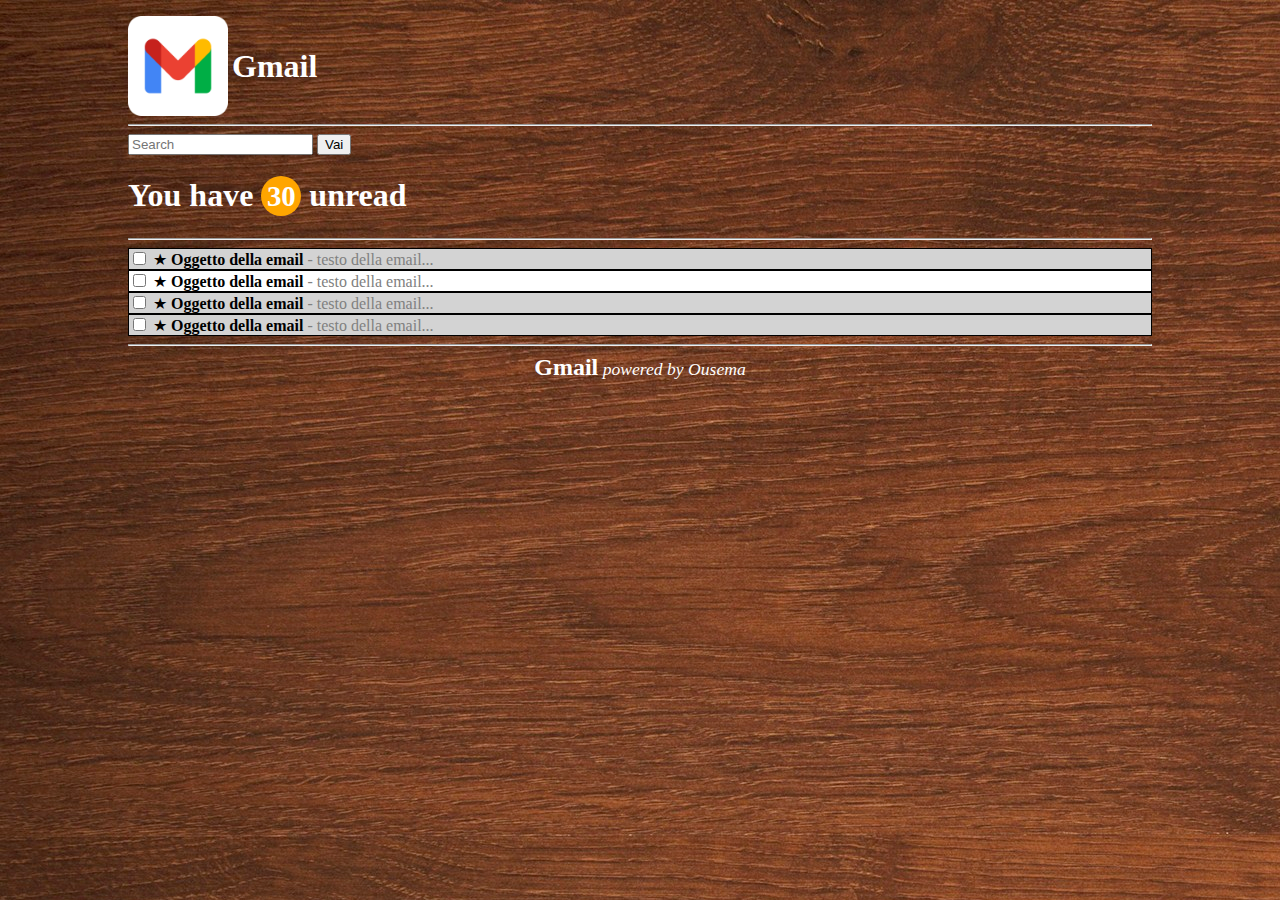
<file: index.html>
<!DOCTYPE html>
<html lang="en">
    <head>
        <meta charset="UTF-8">
        <meta name="viewport" content="width=device-width, initial-scale=1.0">
        <title>Document</title>

        <link rel="stylesheet" href="./css/style.css">
    </head>
    <body>
        <header>
            <div class="container">
                <img class="logo"
                    src="./img/google-mail-gmail-icon-logo-symbol-free-png.webp"
                    alt="gmaillogo">

                <strong class="logotext">Gmail</strong>
                <hr>
            </div>
        </header>
        <main>
            <div class="container">
                <input type="text" placeholder="Search"> <button>Vai</button>
                <!-- /search box -->
                <h1>You have <span class="notification">30</span> unread</h1>
                <hr>
            </div>
            <div class="container">
                <div class="email">
                    <input type="checkbox">
                    <span>&starf; </span>
                    <strong>Oggetto della email</strong>
                    <span class="emailtext">- testo della email...</span>

                </div>

                <div class="email read">
                    <input type="checkbox">
                    <span>&starf; </span>
                    <strong>Oggetto della email</strong>
                    <span class="emailtext">- testo della email...</span>

                </div>

                <div class="email">
                    <input type="checkbox">
                    <span>&starf; </span>
                    <strong>Oggetto della email</strong>
                    <span class="emailtext">- testo della email...</span>

                </div>

                <div class="email">
                    <input type="checkbox">
                    <span>&starf; </span>
                    <strong>Oggetto della email</strong>
                    <span class="emailtext">- testo della email...</span>

                </div>
                <hr>

            </div>

        </main>
        <footer>
            <div>
                <strong>Gmail</strong>
                <em>powered by Ousema</em>

            </div>

        </footer>

    </body>
</html>
</file>
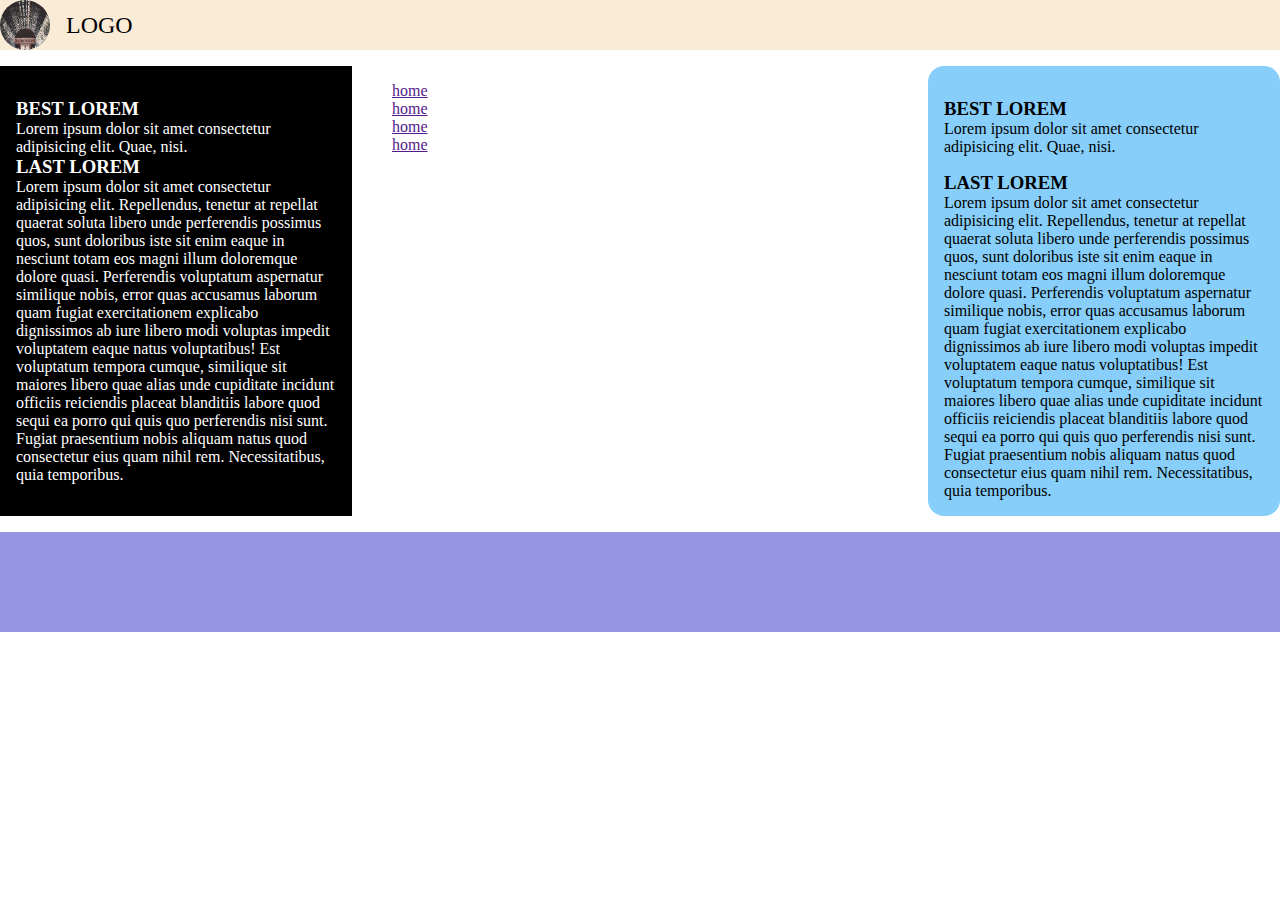
<file: flexbexo3/index.html>
<!DOCTYPE html>
<html lang="en">
    <head>
        <meta charset="UTF-8">
        <meta name="viewport" content="width=device-width, initial-scale=1.0">
        <title>Document</title>

        <link rel="stylesheet" href="./css/style.css">

    </head>
    <body class>

        <header>
            <div class="logo">
                <img src="./img/616-536x354.jpg" alt>
                <span>LOGO</span>
            </div>
        </header>

        <main>
            <div class="container">
                <div class="left">
                    <p><h3>BEST LOREM</h3>
                        Lorem ipsum dolor sit amet consectetur
                        adipisicing elit. Quae, nisi.
                    
                    <span>
                        <h3>LAST LOREM</h3>
                        Lorem ipsum dolor sit amet consectetur adipisicing
                        elit. Repellendus, tenetur at repellat quaerat soluta
                        libero unde perferendis possimus quos, sunt doloribus
                        iste sit enim eaque in nesciunt totam eos magni illum
                        doloremque dolore quasi. Perferendis voluptatum
                        aspernatur similique nobis, error quas accusamus laborum
                        quam fugiat exercitationem explicabo dignissimos ab iure
                        libero modi voluptas impedit voluptatem eaque natus
                        voluptatibus! Est voluptatum tempora cumque, similique
                        sit maiores libero quae alias unde cupiditate incidunt
                        officiis reiciendis placeat blanditiis labore quod sequi
                        ea porro qui quis quo perferendis nisi sunt. Fugiat
                        praesentium nobis aliquam natus quod consectetur eius
                        quam nihil rem. Necessitatibus, quia temporibus.
                    </span>
                    </p>
                </div>

                <div class="center">
                    <ul>
                        <li><a href>home</a></li>
                        <li><a href>home</a></li>
                        <li><a href>home</a></li>
                        <li><a href>home</a></li>

                    </ul>
                </div>
                <div class="right">
                     <p><h3>BEST LOREM</h3>
                        Lorem ipsum dolor sit amet consectetur
                        adipisicing elit. Quae, nisi.
                    </p>
                    <span>
                        <h3>LAST LOREM</h3>
                        Lorem ipsum dolor sit amet consectetur adipisicing
                        elit. Repellendus, tenetur at repellat quaerat soluta
                        libero unde perferendis possimus quos, sunt doloribus
                        iste sit enim eaque in nesciunt totam eos magni illum
                        doloremque dolore quasi. Perferendis voluptatum
                        aspernatur similique nobis, error quas accusamus laborum
                        quam fugiat exercitationem explicabo dignissimos ab iure
                        libero modi voluptas impedit voluptatem eaque natus
                        voluptatibus! Est voluptatum tempora cumque, similique
                        sit maiores libero quae alias unde cupiditate incidunt
                        officiis reiciendis placeat blanditiis labore quod sequi
                        ea porro qui quis quo perferendis nisi sunt. Fugiat
                        praesentium nobis aliquam natus quod consectetur eius
                        quam nihil rem. Necessitatibus, quia temporibus.</span>
                </div>
                </div>
            </div>
        </main>

        <footer></footer>

    </body>
</html>
</file>
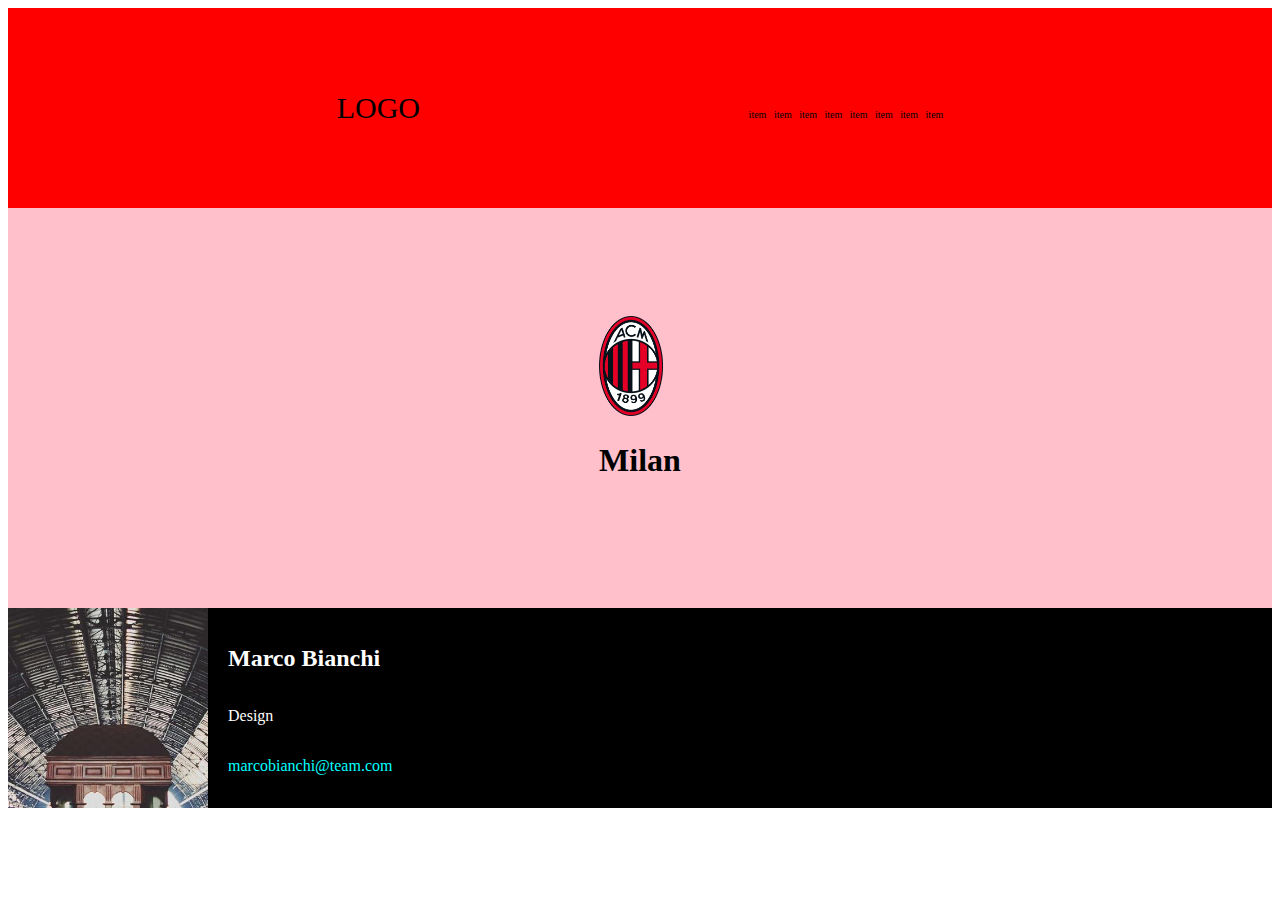
<file: Flexbox layout/index.html>
<!DOCTYPE html>
<html lang="en">
    <head>
        <meta charset="UTF-8">
        <meta name="viewport" content="width=device-width, initial-scale=1.0">
        <title>Document</title>

        <link rel="stylesheet" href="../Flexbox layout/css/style.css">
    </head>

    <body>
          <header>
            <div>LOGO</div>
            <nav>
                <a>item</a>
                <a>item</a>
                <a>item</a>
                <a>item</a>
                <a>item</a>
                <a>item</a>
                <a>item</a>
                <a>item</a>
            </nav>
          </header>

        <main>
            <div class="banner">
                <div>
                    <img class="logo"
                        src="../Flexbox layout/img/Logo_of_AC_Milan.svg.png"
                        alt>
                    <h1>Milan</h1>
                </div>
            </div>

            <div class="card">
                <div>
                    <img class="card img"
                        src="../Flexbox layout/img/616-536x354.jpg" alt>
                </div>
                <div class="content">
                    <h2>Marco Bianchi</h2>
                    <p>Design</p>
                    <p><span>marcobianchi@team.com</span></p>
                </div>


            </div>
        </main>
    </body>
</html>
</file>
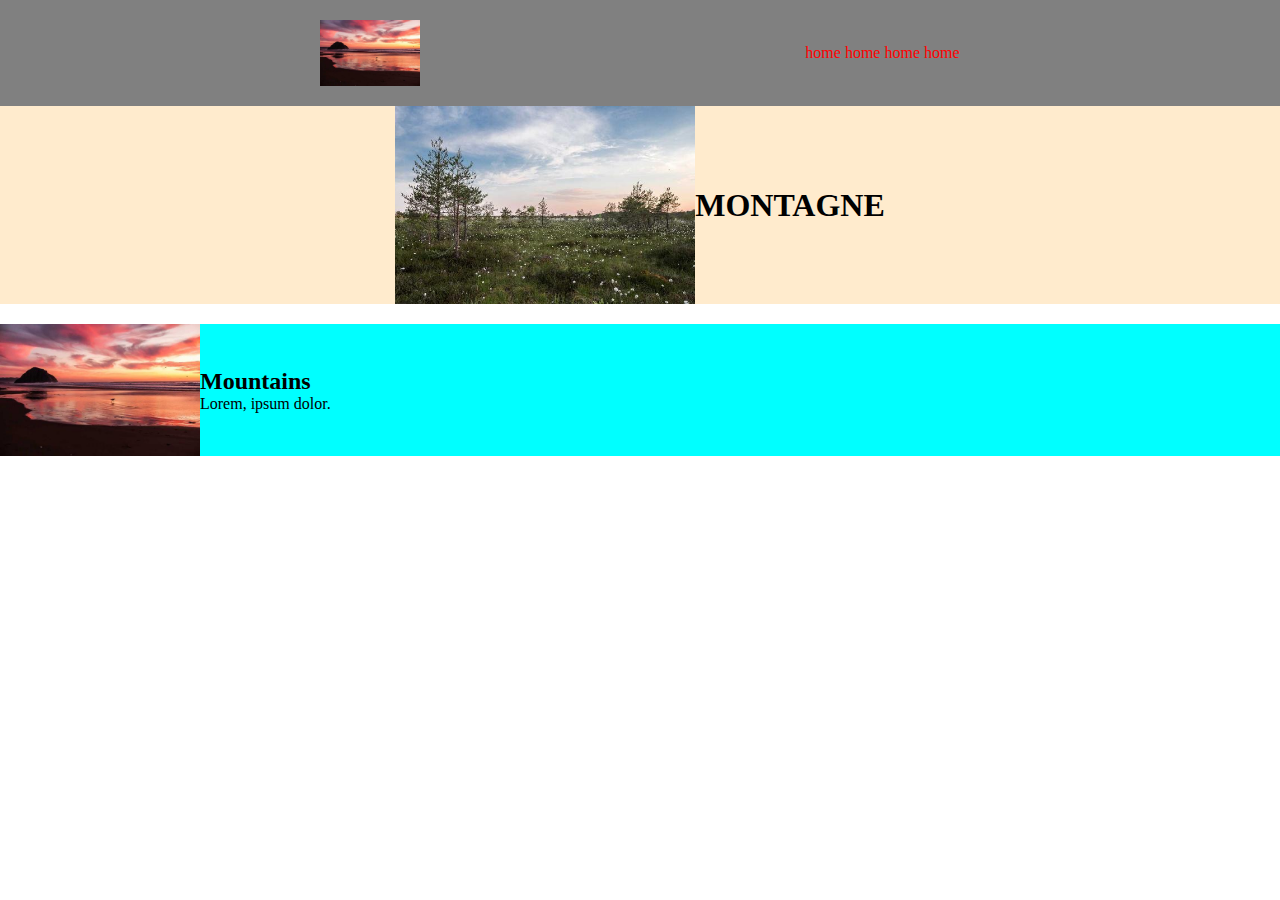
<file: flexbox2/index.html>
<!DOCTYPE html>
<html lang="en">
    <head>
        <meta charset="UTF-8">
        <meta name="viewport" content="width=device-width, initial-scale=1.0">
        <title>Document</title>

        <link rel="stylesheet" href="./css/style.css">
    </head>
    <body>
        <header>
            <div class="d-flex container">
                <img class="logo" src="./img/788-536x354.jpg">

                <nav>
                    <a>home</a>
                    <a>home</a>
                    <a>home</a>
                    <a>home</a>
                </nav>
            </div>

        </header>

        <main>
            <div class="banner">
                <img class="banner_img" src="./img/93-536x354.jpg">
                <h1>MONTAGNE</h1>

            </div>

            <div class="card">
                <img src="./img/788-536x354.jpg" alt>
                <div class="text">
                    <h2>Mountains</h2>
                    <p>Lorem, ipsum dolor.</p>
                </div>

            </div>
        </main>
    </body>
</html>
</file>
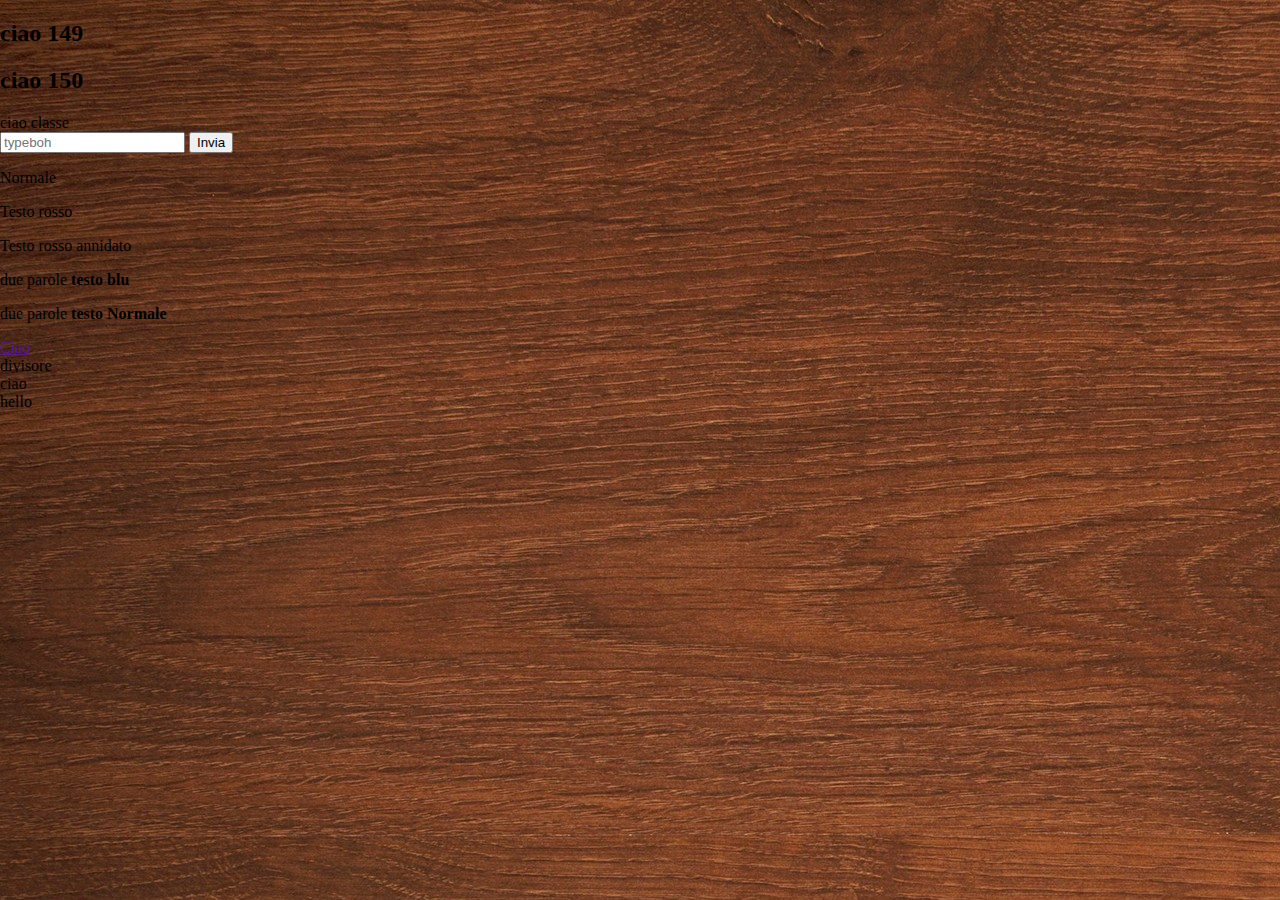
<file: livcod10sett/index.html>
<!DOCTYPE html>
<html lang="en">
    <head>
        <meta charset="UTF-8">
        <meta name="viewport" content="width=device-width, initial-scale=1.0">
        <title>Document</title>

        <link rel="stylesheet" href="..\css\style.css">
    </head>
    <body>

        <main>
            <h2>ciao 149</h2>
            <h2 class="title">ciao 150</h2>
            <div class="title">ciao classe</div>
            <input type="text" placeholder="typeboh">
            <input type="submit" value="Invia">

            <p>Normale</p>
            <div>
                <p>Testo rosso</p>
                <div>
                    <p> Testo rosso annidato</p>
                </div>
            </div>

            <div>
                due parole <strong>testo blu</strong>
                <p>due parole <strong>testo Normale</strong></p>
            </div>

            <a href>Ciao</a>

            <div class="divisore">divisore</div>
            <div class="ciao"> ciao</div>
            <div class="hello">hello</div>
        </main>
    </body>
</html>
</file>
<file: css/style.css>
.logo {
    height: 100px;
    vertical-align: middle;
}

.logotext {
    vertical-align: middle;
    color: white;
    font-size: 2rem;
    vertical-align: middle;
}

body {
    background-image: url('../img/bg2_1920x1200.jpg');
    margin: 0;
}


.container {
    margin: 0 auto;
    width: 80%;
}

header {
    padding-top: 1rem;
}

h1 {
    color: white;
}

.notification {
    background-color: orange;
    border-radius: 50%;
    padding: 4px;
    width: 2rem;
    height: 2rem;
    display: inline-block;
    font-size: 1.8rem;
    text-align: center;
}

.email{
    border: 1px solid black;
    background-color: lightgray;
}


.emailtext{
    color: gray;
}


.read{
    background-color: white;
}


footer{
    text-align: center;
    color: white;
    font-size: 1.1rem;
    strong{
        font-size: 1.5rem;
    }
}
</file>
<file: flexbexo3/css/style.css>
.debug header {
    height: 120px;
    background-color: red;
}

header {
    font-size: 1.5rem;
    margin-bottom: 1rem;
    background-color: antiquewhite;
}

.left {
    width: 25%;
    align-items: flex-start;
    background-color: black;
    color: white;
    padding: 1rem;
}

.center {
    width: 45%;
    
}

.right {
    width: 25%;
    background-color: lightskyblue;
    border-radius: 1rem;
    padding: 1rem;
    
}

.debug .left,
.debug .right,
.debug .center {
    background-color: pink;
    border: 1px dashed;
    height: 400px;
}

.container {
    display: flex;
    justify-content: space-between;
}

footer {
    margin-top: 1rem;
    height: 100px;
    background-color: rgb(149, 149, 228);
}

body {
    min-width: 1024px;
    margin: 0 auto;
}

.logo {
    display: flex;
    align-items: center;
    gap: 1rem;
    img {
        border-radius: 50%;
        height: 50px;
        width: 50px;
    }

}

ul {
    list-style: none;
   
}

h3 {
    margin: 0 auto;
}
</file>
<file: Flexbox layout/css/style.css>
.logo {
    height: 100px;
}

.banner {
    background-color: pink;
    height: 400px;
    display: flex;
    justify-content: center;
    align-items: center;
}

h1 {
    text-align: center;
}

.card {
    background-color: black;
    color: white;
    display: flex;
}

.card img {
    height: 200px;
    width: 200px;
    object-fit: cover;
    margin-right: 20px;

}

.content {
    display: flex;
    flex-direction: column;
    justify-content: center;
}

span {
    color: aqua;
}

header {
    background-color: red;
    display: flex;
    height: 200px;
    justify-content: space-between;
    justify-content: space-evenly;
    font-size: 30px;
    align-items: center;
}

a {
    font-size: 10px;
}
</file>
<file: flexbox2/css/style.css>
* {
    margin: 0px;
}

.logo {
    width: 100px;

}

.d-flex {
    display: flex;
    justify-content: space-around;
    align-items: center;
}

nav a {
    text-decoration: none;
    color: red;
}

.container {
    width: 80%;
    margin: auto;
}


header {
    background-color: gray;
    padding-bottom: 20px;
    padding-top: 20px;
}

.banner {
    display: flex;
    align-items: center;
    background-color: blanchedalmond;
    justify-content: center;
    text-align: center;

}


.banner_img {
    width: 300px;
}


h1 {
    text-align: center;
}

.card {
    display: flex;
    background-color: aqua;
    align-items: center;
    margin-top: 20px;
}

.card img {
    width: 200px;
}
</file>
